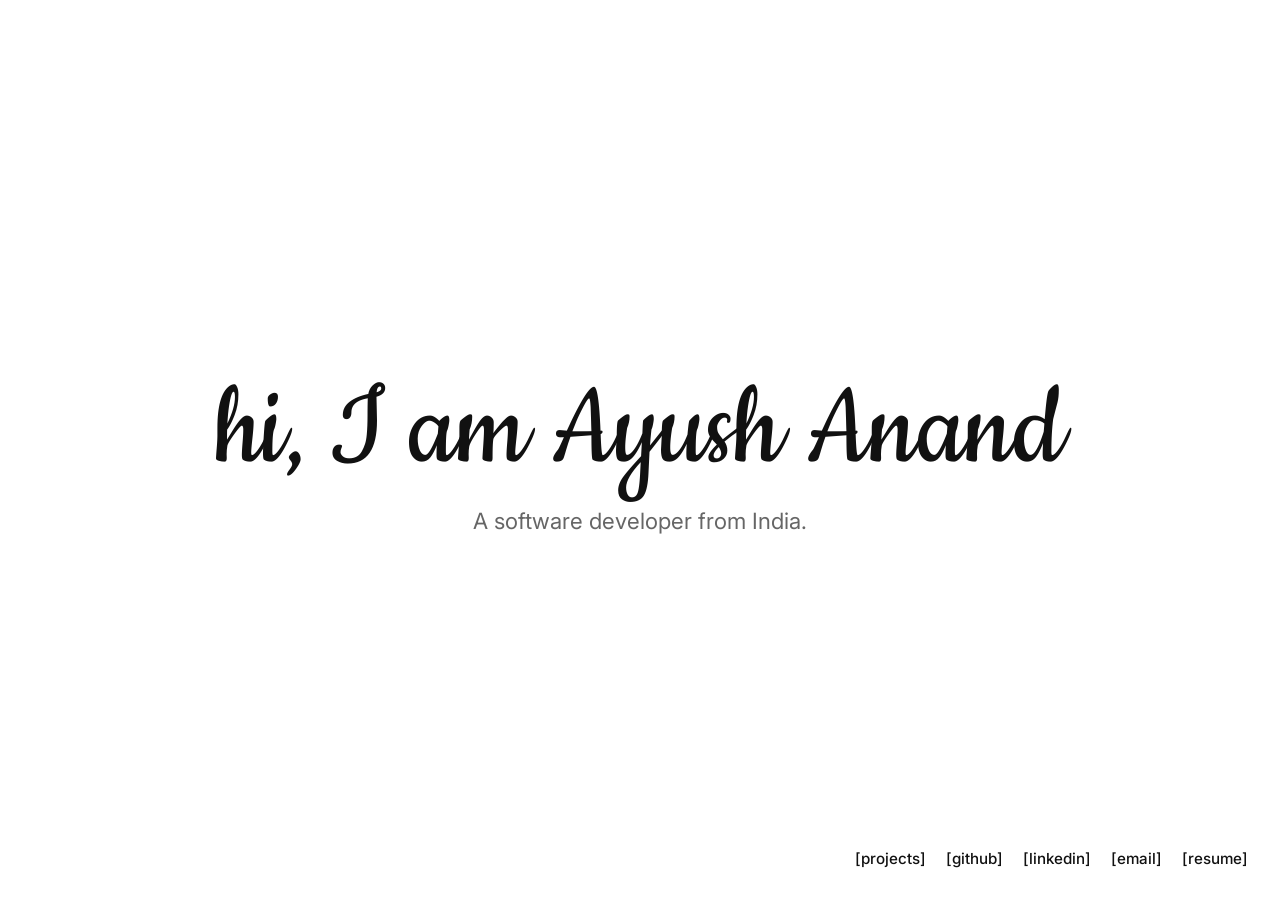
<file: index.html>
<!DOCTYPE html>
<html lang="en">
<head>
    <meta charset="UTF-8">
    <meta name="viewport" content="width=device-width, initial-scale=1.0">
    <title>Ayush Anand</title>
    <link rel="stylesheet" href="style.css">
    <link rel="preconnect" href="https://fonts.googleapis.com">
    <link rel="preconnect" href="https://fonts.gstatic.com" crossorigin>

    <link href="https://fonts.googleapis.com/css2?family=Cookie&family=Inter:wght@400;500;600&display=swap" rel="stylesheet">
</head>
<body>
    <p class="title">hi, I am Ayush Anand</p>
    <p class="subheading">A software developer from India.</p>

    <p class="links">
        <a href="/projects.html">[projects]</a>
        <a href="https://github.com/iayushanand" target="_blank">[github]</a>
        <a href="https://linkedin.com/in/iayushanand" target="_blank">[linkedin]</a>
        <a href="mailto:contact@ayushanand.com" target="_blank">[email]</a>
        <a href="/resume.pdf" target="_blank">[resume]</a>
    </p>

</body>
</html>
</file>
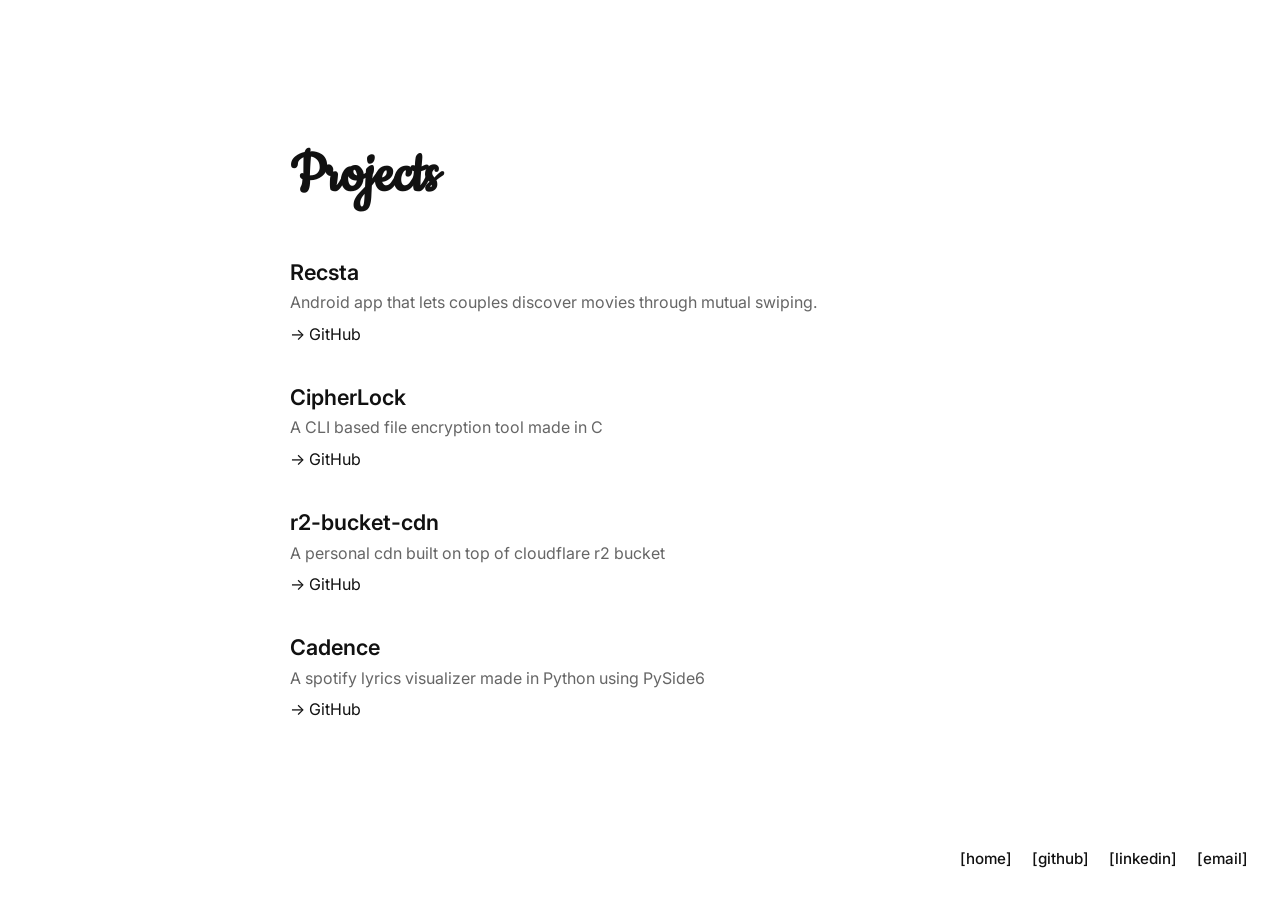
<file: projects.html>
<!DOCTYPE html>
<html lang="en">
<head>
    <meta charset="UTF-8">
    <meta name="viewport" content="width=device-width, initial-scale=1.0">
    <title>Projects • Ayush Anand</title>

    <link rel="stylesheet" href="style.css">

    <link rel="preconnect" href="https://fonts.googleapis.com">
    <link rel="preconnect" href="https://fonts.gstatic.com" crossorigin>

    <link href="https://fonts.googleapis.com/css2?family=Cookie&family=Inter:wght@400;500;600&display=swap" rel="stylesheet">
</head>
<body>

    <main class="projects">

        <h1 class="projects-title">Projects</h1>

        <div class="project">
            <h2>Recsta</h2>
            <p>Android app that lets couples discover movies through mutual swiping.</p>
            <a href="https://github.com/iayushanand/Recsta" target="_blank">
                → GitHub
            </a>
        </div>

        <div class="project">
            <h2>CipherLock</h2>
            <p>A CLI based file encryption tool made in C</p>
            <a href="https://github.com/iayushanand/CipherLock" target="_blank">
                → GitHub
            </a>
        </div>

        <div class="project">
            <h2>r2-bucket-cdn</h2>
            <p>A personal cdn built on top of cloudflare r2 bucket </p>
            <a href="https://github.com/iayushanand/r2-bucket-cdn" target="_blank">
                → GitHub
            </a>
        </div>

        <div class="project">
            <h2>Cadence</h2>
            <p>A spotify lyrics visualizer made in Python using PySide6 </p>
            <a href="https://github.com/iayushanand/Cadence-SpotifyLyricsVisualizer" target="_blank">
                → GitHub
            </a>
        </div>

    </main>

    <p class="links">
        <a href="/">[home]</a>
        <a href="https://github.com/iayushanand" target="_blank">[github]</a>
        <a href="https://linkedin.com/in/iayushanand" target="_blank">[linkedin]</a>
        <a href="mailto:contact@ayushanand.com">[email]</a>
    </p>

</body>
</html>
</file>
<file: style.css>
* {
    margin: 0;
    padding: 0;
    box-sizing: border-box;
}

body {
    background: #fff;
    color: #111;

    width: 100%;
    height: 100vh;
    overflow: hidden;

    display: flex;
    flex-direction: column;
    justify-content: center;
    align-items: center;
}


.title {
    font-family: "Cookie", cursive;
    font-size: clamp(4.5rem, 10vw, 8rem);
    line-height: 1;
    text-align: center;
}

.subheading {
    margin-top: 0.75rem;

    font-family: "Inter", sans-serif;
    font-size: clamp(1.1rem, 2vw, 1.4rem);
    font-weight: 400;

    color: #666;
    text-align: center;
}


.links {
    position: fixed;
    right: 2rem;
    bottom: 2rem;

    display: flex;
    gap: 1.25rem;

    font-family: "Inter", sans-serif;
    font-size: 0.95rem;
    font-weight: 500;
}

.links a {
    color: inherit;
    text-decoration: none;
    transition: color 0.2s ease;
}

.links a:hover {
    color: #666;
}


@media (max-width: 768px) {
    .title {
        font-size: clamp(3.5rem, 14vw, 5.5rem);
    }

    .subheading {
        font-size: 1rem;
        padding: 0 1.5rem;
    }

    .links {
        right: 1rem;
        bottom: 1rem;

        gap: 0.75rem;
        font-size: 0.9rem;

        flex-wrap: wrap;
        justify-content: flex-end;
        max-width: 90vw;
    }
}

.projects {
    width: min(700px, 90%);
    margin: 5rem auto;
    font-family: "Inter", sans-serif;
}

.projects-title {
    font-family: "Cookie", cursive;
    font-size: 4rem;
    margin-bottom: 3rem;
}

.project {
    margin-bottom: 2.5rem;
}

.project h2 {
    font-size: 1.35rem;
    font-weight: 600;
    margin-bottom: 0.35rem;
}

.project p {
    color: #666;
    line-height: 1.6;
    margin-bottom: 0.5rem;
}

.project a {
    color: #111;
    text-decoration: none;
}

.project a:hover {
    text-decoration: underline;
}
</file>
